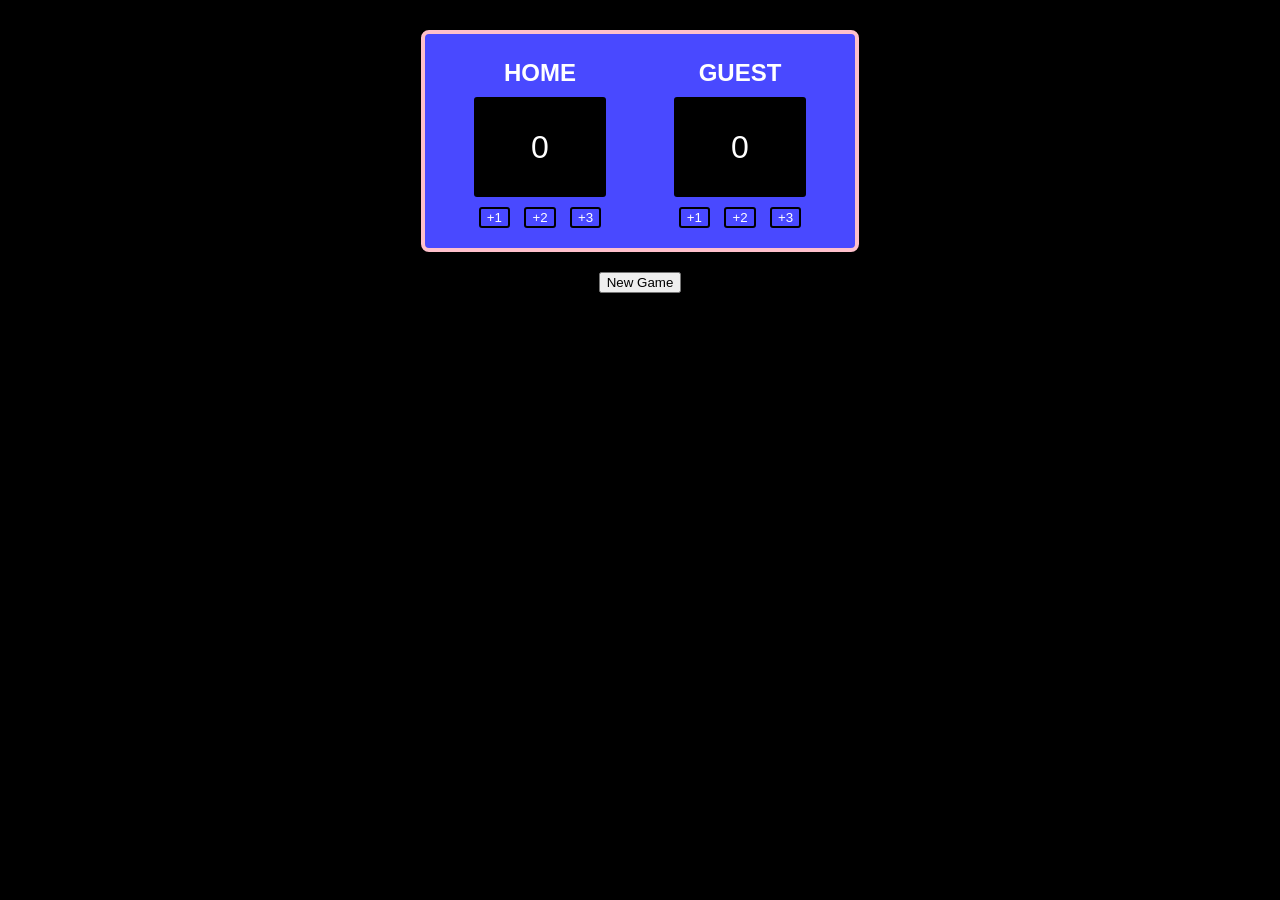
<file: index.html>
<!DOCTYPE html>
<html lang="en">
<head>
    <link rel="stylesheet" href="./css/styles.css">
    <meta charset="UTF-8">
    <meta name="viewport" content="width=device-width, initial-scale=1.0">
    <title>Document</title>
</head>
<body class="wallpaper">
    <div class="score-container">
        <div>
            <h2 class="score-title">HOME</h2>
            <div id="home-score-result" class="center-block">
                0
            </div>
            <div>
                <button id="home-plus1-el" class="button-styles" onclick="homePlusOne()">+1</button>
                <button id="home-plus2-el" class="button-styles" onclick="homePlusTwo()">+2</button>
                <button id="home-plus3-el" class="button-styles" onclick="homePlusThree()">+3</button>
            </div>
        </div>
        <div>
            <h2 class="score-title">GUEST</h2>
            <div id="guest-score-result" class="center-block">
                0
            </div>
            <div>
                <button id="guest-plus1-el" class="button-styles" onclick="guestPlusOne()">+1</button>
                <button id="guest-plus2-el" class="button-styles" onclick="guestPlusTwo()">+2</button>
                <button id="guest-plus3-el" class="button-styles" onclick="guestPlusThree()">+3</button>
            </div>
        </div>
        
    </div>
    <div class=" new-game">
        <button onclick="newGame()">New Game</button>
    </div>
    <script src="./js/main.js"></script>    
</body>
</html>
</file>
<file: css/styles.css>
.wallpaper {
    background-color: black;
}

.score-container {
    justify-content:space-around;
    display: flex;
    margin: auto;
    margin-top: 30px;
    padding: 15px;;
    width: 400px;
    background-color: rgb(73, 73, 255);
    color: white;
    border: 4px pink solid;
    border-radius: 8px;
    font-family: 'Lucida Sans', 'Lucida Sans Regular', 'Lucida Grande', 'Lucida Sans Unicode', Geneva, Verdana, sans-serif;
}

.score-title {
    margin: 5px 5px;
    padding: 5px 5px 5px 5px;
    text-align: center;
}

.center-block {
    justify-content: center;
    display: flex;
    margin: auto;
    background-color: #000000;
    height: 100px;
    line-height: 100px;
    text-align: center;
    border-radius: 3px;
    font-size: 200%;
}

.button-styles {
    color: white;
    background-color: rgb(73, 73, 255);
    border: black solid 2px;
    margin: 10px 5px 5px 5px;
    border-radius: 3px;
}

.new-game {
    color: white;
    justify-content: center;
    display: flex;
    margin-top: 20px;
}
</file>
